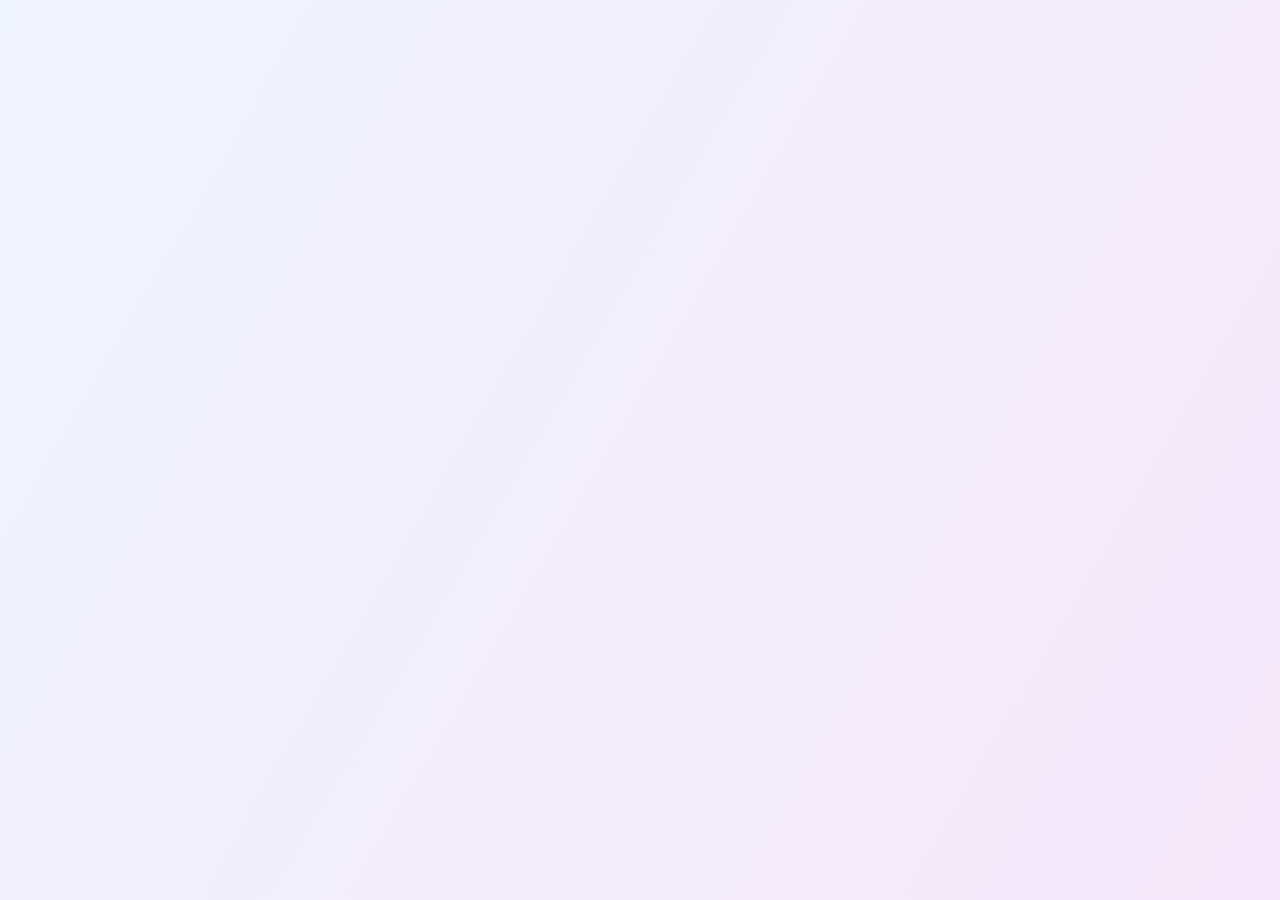
<file: beach.html>
<!DOCTYPE html>
<html lang="en">
    <head>
        <meta charset="UTF-8" />
        <meta http-equiv="X-UA-Compatible" content="IE=edge" />
        <meta name="viewport" content="width=device-width, initial-scale=1.0" />
        <link rel="stylesheet" href="./normalize.css" />
        <link rel="stylesheet" href="./beach.css" />
        <link rel="preconnect" href="https://fonts.googleapis.com" />
        <link rel="preconnect" href="https://fonts.gstatic.com" crossorigin />
        <link href="https://fonts.googleapis.com/css2?family=Arvo&family=Lato&family=Open+Sans&family=Roboto&family=Ubuntu&display=swap" rel="stylesheet" />
        <title>Document</title>
    </head>
    <body></body>
</html>
</file>
<file: beach.css>
/**
 * /* Fonts
 *         font-family: 
 *         font-family: 'Lato',
 *         sans-serif;
 *         font-family: 'Open Sans',
 *         sans-serif;
 *         font-family: 'Roboto',
 *         sans-serif;
 *         font-family: 'Ubuntu',
 *         sans-serif;
 */

:root {
    scroll-behavior: smooth;
}

* {
    font-size: 2.5rem;
    font-family: 'Ubuntu', sans-serif;
}

body {
    background-image: linear-gradient(120deg, rgba(115, 151, 235, 0.11) 0%, rgba(158, 40, 204, 0.11) 100%), url();
    background-position: center;
    background-repeat: no-repeat;
    background-size: cover;
    background-attachment: fixed;
}

a {
    text-decoration: none;
}

ul {
    text-decoration: none;
    list-style-type: none;
}
</file>
